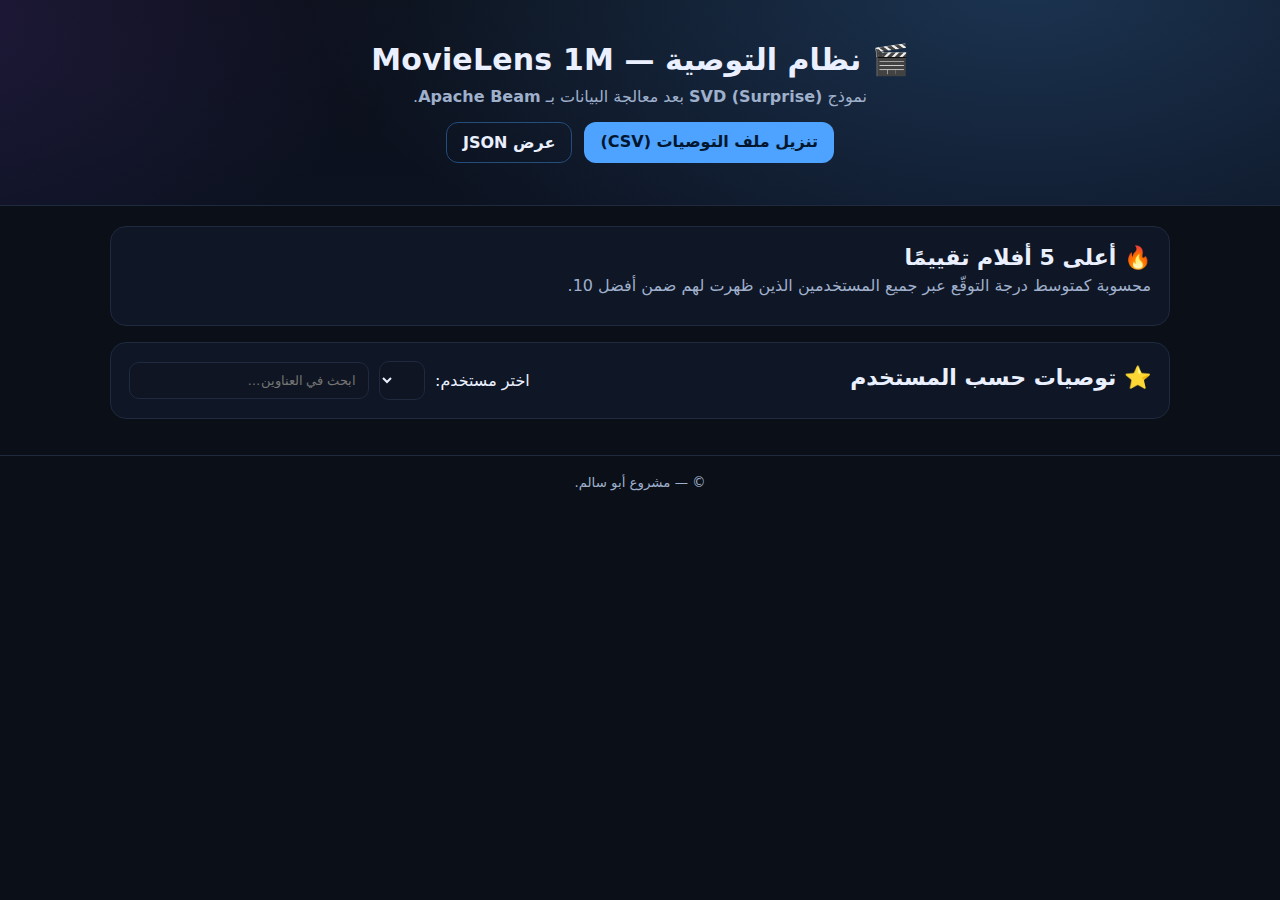
<file: docs/index.html>
<!doctype html>
<html lang="ar" dir="rtl">
  <head>
    <meta charset="utf-8" />
    <meta name="viewport" content="width=device-width,initial-scale=1" />
    <title>نظام التوصية للأفلام 🎬</title>
    <link rel="stylesheet" href="style.css" />
  </head>
  <body>
    <header class="hero">
      <div class="wrap">
        <h1>🎬 نظام التوصية — MovieLens 1M</h1>
        <p>نموذج <b>SVD (Surprise)</b> بعد معالجة البيانات بـ <b>Apache Beam</b>.</p>
        <div class="cta">
          <a class="btn" href="./recommendations_top10.csv" download>تنزيل ملف التوصيات (CSV)</a>
          <a class="btn ghost" href="./data/recs.json" target="_blank">عرض JSON</a>
        </div>
      </div>
    </header>

    <main class="container">
      <section class="panel">
        <h2>🔥 أعلى 5 أفلام تقييمًا</h2>
        <p class="muted">محسوبة كمتوسط درجة التوقّع عبر جميع المستخدمين الذين ظهرت لهم ضمن أفضل 10.</p>
        <div id="top5" class="grid"></div>
      </section>

      <section class="panel">
        <div class="row">
          <h2>⭐ توصيات حسب المستخدم</h2>
          <div class="controls">
            <label for="userSelect">اختر مستخدم:</label>
            <select id="userSelect"></select>
            <input id="search" type="text" placeholder="ابحث في العناوين…" />
          </div>
        </div>
        <div id="cards" class="grid"></div>
      </section>
    </main>

    <footer class="footer">
      <small>© <span id="y"></span> — مشروع أبو سالم.</small>
    </footer>

    <script src="app.js"></script>
  </body>
</html>
</file>
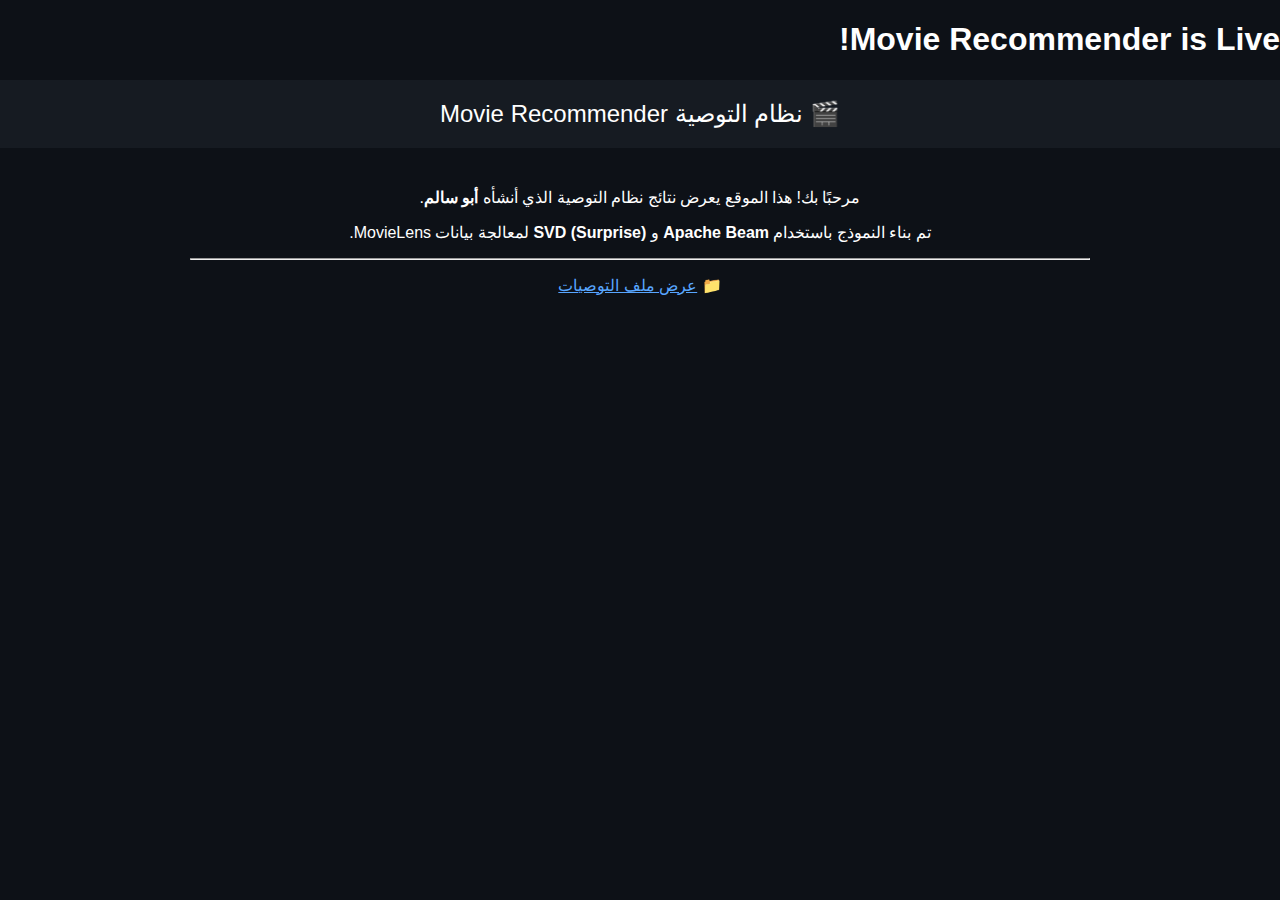
<file: site/index.html>
<!DOCTYPE html>
<html lang="ar" dir="rtl">
<head>
  <meta charset="UTF-8">
  <meta name="viewport" content="width=device-width, initial-scale=1.0">
  <title>MOVIE 🎬</title>
  <h1>Movie Recommender is Live!</h1> 
  <style>
    body { font-family: sans-serif; background: #0d1117; color: #fff; margin: 0; padding: 0; }
    header { background: #161b22; padding: 20px; text-align: center; font-size: 1.5rem; }
    main { max-width: 900px; margin: 40px auto; text-align: center; }
    .card { background: #1f2937; margin: 10px; padding: 20px; border-radius: 10px; }
  </style>
</head>
<body>
  <header>🎬 نظام التوصية Movie Recommender</header>
  <main>
    <p>مرحبًا بك! هذا الموقع يعرض نتائج نظام التوصية الذي أنشأه <strong>أبو سالم</strong>.</p>
    <p>تم بناء النموذج باستخدام <b>Apache Beam</b> و <b>SVD (Surprise)</b> لمعالجة بيانات MovieLens.</p>
    <hr>
    <p>📁 <a href="../output/recommendations_top10.csv" style="color:#58a6ff;">عرض ملف التوصيات</a></p>
  </main>
</body>
</html>
</file>
<file: docs/style.css>
:root{
  --bg:#0b0f18; --surface:#0f1625; --card:#131c2b;
  --ink:#eaf0ff; --muted:#9fb0cc; --line:#1f2a3e;
  --accent:#4da3ff; --accent-ink:#00162e; --glow:#204b80;
}
*{box-sizing:border-box}
html,body{margin:0;padding:0;background:var(--bg);color:var(--ink);
  font-family:system-ui,"Noto Kufi Arabic","Segoe UI",Roboto,sans-serif}

.hero{
  background:
    radial-gradient(1200px 600px at 80% -10%, rgba(77,163,255,.25), transparent 60%),
    radial-gradient(900px 500px at -10% 0, rgba(111,66,193,.22), transparent 60%),
    linear-gradient(180deg,#0b0f18 0%, #0c1220 100%);
  border-bottom:1px solid var(--line);
}
.hero .wrap{max-width:1100px;margin:0 auto;padding:42px 16px;text-align:center}
.hero h1{margin:0 0 10px;font-size:30px;letter-spacing:.2px}
.hero p{margin:0;color:var(--muted)}
.cta{margin-top:16px;display:flex;gap:12px;justify-content:center;flex-wrap:wrap}

.btn{
  background:var(--accent);color:var(--accent-ink);text-decoration:none;
  padding:10px 16px;border-radius:12px;font-weight:700;box-shadow:0 0 0 rgba(0,0,0,0);
  transition:.2s transform, .2s box-shadow;
}
.btn:hover{transform:translateY(-1px);box-shadow:0 8px 24px rgba(77,163,255,.25)}
.btn.ghost{background:transparent;color:var(--ink);border:1px solid #224d7d}

.container{max-width:1100px;margin:0 auto;padding:20px}
.panel{background:var(--surface);border:1px solid var(--line);border-radius:16px;padding:18px;margin-bottom:16px}
.panel h2{margin:0 0 6px;font-size:22px}
.muted{color:var(--muted);margin:0 0 12px}

.row{display:flex;align-items:center;justify-content:space-between;gap:10px;flex-wrap:wrap}
.controls{display:flex;gap:10px;align-items:center;flex-wrap:wrap}
select,input{background:#0f1522;color:var(--ink);border:1px solid var(--line);border-radius:10px;padding:10px 12px}
#search{min-width:240px;flex:1}

.grid{display:grid;grid-template-columns:repeat(auto-fill,minmax(240px,1fr));gap:12px}
.card{background:var(--card);border:1px solid var(--line);border-radius:14px;padding:14px;
      box-shadow:0 0 0 rgba(0,0,0,0);transition:.2s transform,.2s box-shadow}
.card:hover{transform:translateY(-2px);box-shadow:0 8px 24px rgba(0,0,0,.25)}
.card h3{margin:0 0 8px;font-size:16px}
.badge{display:inline-block;font-size:12px;padding:4px 8px;border-radius:999px;background:#1c2942;color:#cde0ff}
.score{font-weight:800;color:#a7d1ff}
.rank{font-weight:800;margin-left:8px;color:#ffd166}

.footer{border-top:1px solid var(--line);padding:16px;text-align:center;color:var(--muted)}
</file>
